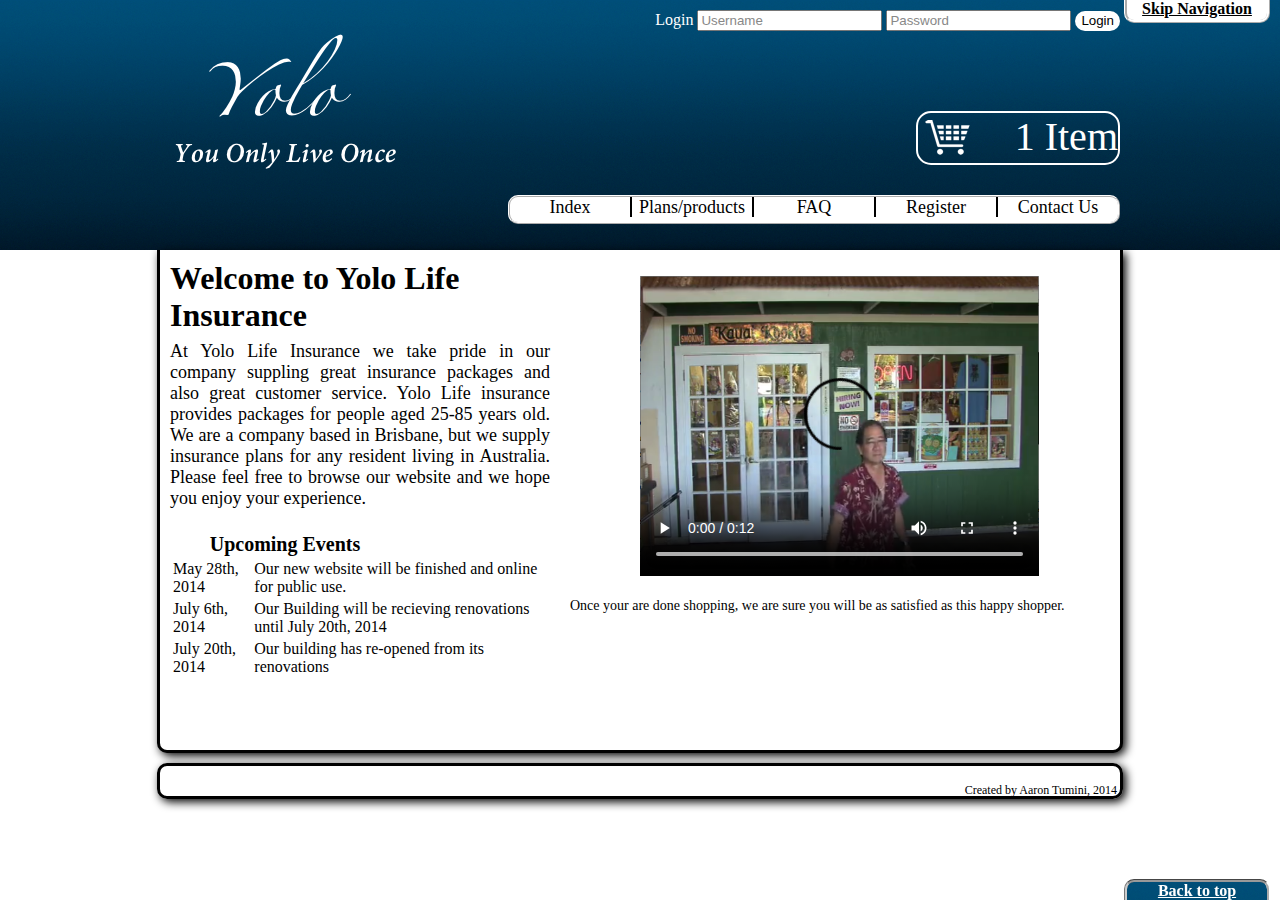
<file: index.html>
<!doctype html>
<html>

<head>
    <meta charset="UTF-8">
    <title>Yolo Life Insurance</title>
    <link rel="stylesheet" type="text/css" href="style.css" />
    <link rel="stylesheet" type="text/css" href="print.css" media="print" />
    <script type="text/javascript" src="scripts/modernizr.js" ></script>
    <link rel="shortcut icon" href="Images/favicon.png" />
</head>

<body>
    <script type="text/javascript">
        function userclear() {
            var user = document.getElementById("username").value
            if (user == 'Username') {
                document.getElementById('username').value = ''
                document.getElementById('username').style.color = "#000"
            }
        }

        function userfill() {
            var user = document.getElementById("username").value
            if (user == '') {
                document.getElementById('username').value = 'Username'
                document.getElementById('username').style.color = '#999'
            }
        }

        function passclear() {
            var pass = document.getElementById("password").value
            if (pass == 'Password') {
                document.getElementById('password').type = 'password'
                document.getElementById('password').value = ''
                document.getElementById('password').style.color = '#000'
            }
        }

        function passfill() {
            var pass = document.getElementById("password").value
            if (pass == '') {
                document.getElementById('password').type = 'text'
                document.getElementById('password').value = 'Password'
                document.getElementById('password').style.color = '#999'
            }
        }

        function logindown() {
            document.getElementById('login-register').style.backgroundColor = '#999'
        }

        function loginblur() {
            document.getElementById('login-register').style.backgroundColor = "#FFF"
        }
    </script>
    <header>
        <div id="gradient">
            <a href="#container">
                <div id="skipnav">Skip Navigation</div>
            </a>
            <div id="login">
                <form>
                    Login
                    <input type="text" id="username" name="username" value="Username" onfocus="userclear()" onblur="userfill()" />
                    <input type="text" id="password" name="password" value="Password" onfocus="passclear()" onblur="passfill()" />
                    <input type="submit" id="login-register" value="Login" onMouseDown="logindown()" onMouseOut="loginblur()" />
                </form>
                <div id="container-logo">
                    <div>
                        <a id="logo" href="index.html">
                            <img src="Images/Logo.png" alt="Yolo logo" />
                        </a>
                        <p>
                            <a id="shopping-cart">
                                <img src="Images/shopping_cart.png" style="float:left; margin-top:7px; margin-left:7px; padding-right:20px;" alt="shopping cart" />1 Item</a>
                        </p>
                        <br />
                    </div>
                    <div id="container-links">
                        <a id="links-left" href="index.html">Index</a>
                        <a class="links" href="packages.html">Plans/products</a>
                        <a class="links" href="faq.html">FAQ</a>
                        <a class="links" href="register.html">Register</a>
                        <a id="links-right" href="contact-us.html">Contact Us</a>
                    </div>
                </div>
            </div>
        </div>
    </header>
    <a href="#skipnav">
        <div id="back-to-top">Back to top</div>
    </a>
    <div id="container">
        <div style="display:inline">
            <div id="index-body">
                <h1 class="container-h1">Welcome to Yolo Life Insurance</h1>
                <p class="index-p">At Yolo Life Insurance we take pride in our company suppling great insurance packages and also great customer service. Yolo Life insurance provides packages for people aged 25-85 years old. We are a company based in Brisbane, but we supply insurance plans for any resident living in Australia. Please feel free to browse our website and we hope you enjoy your experience.
                    <br>
                    <br>
                </p>
                <div id="index-upcoming">
                    <table id="upcoming">
                        <thead>
                            <th colspan="2">Upcoming Events</th>
                        </thead>
                        <tbody>
                            <tr>
                                <td>May 28th, 2014</td>
                                <td>Our new website will be finished and online for public use.</td>
                            </tr>
                            <tr>
                                <td>July 6th, 2014</td>
                                <td>Our Building will be recieving renovations until July 20th, 2014</td>
                            </tr>
                            <tr>
                                <td>July 20th, 2014</td>
                                <td>Our building has re-opened from its renovations</td>
                            </tr>
                        </tbody>
                    </table>
                </div>
            </div>
            <div id="video-box-index">
                <figure>
                    <video width="399" height="300" controls=controls poster="videos/Happy_shopper.png">
                        <source type='video/mp4; codecs="avc1.42E01E,mp4a.40.2"' src="videos/happy_shopper.m4v" />
                        <source type='video/webm; codecs="vp8,vorbis"' src="videos/happy_shopper.webm" />
                        <source type='video/ogg; codecs="theora,vorbis"' src="videos/Happy_shopper.ogg" />
                        <object type="application/x-shockwave-flash" data="videos/happy_shopper.swf" width="399" height="300">
                            <param name="movie" value="videos/happy_shopper.swf" />
                            <param name="vmode" value="opaque" />
                            <param name="loop" value="false" />
                            <param name="play" value="false" />
                            <!--<img src="videos/Happy_shopper.png" width="399" height="300" alt="Your browser is unable to Play this video" title="Your browser is unable to Play this video" />-->
                        </object>
                    </video>
                </figure>
                <p>Once your are done shopping, we are sure you will be as satisfied as this happy shopper.
                    <p>
            </div>
        </div>
    </div>
    <footer>
        <p>Created by Aaron Tumini, 2014</p>
    </footer>
</body>

</html>
</file>
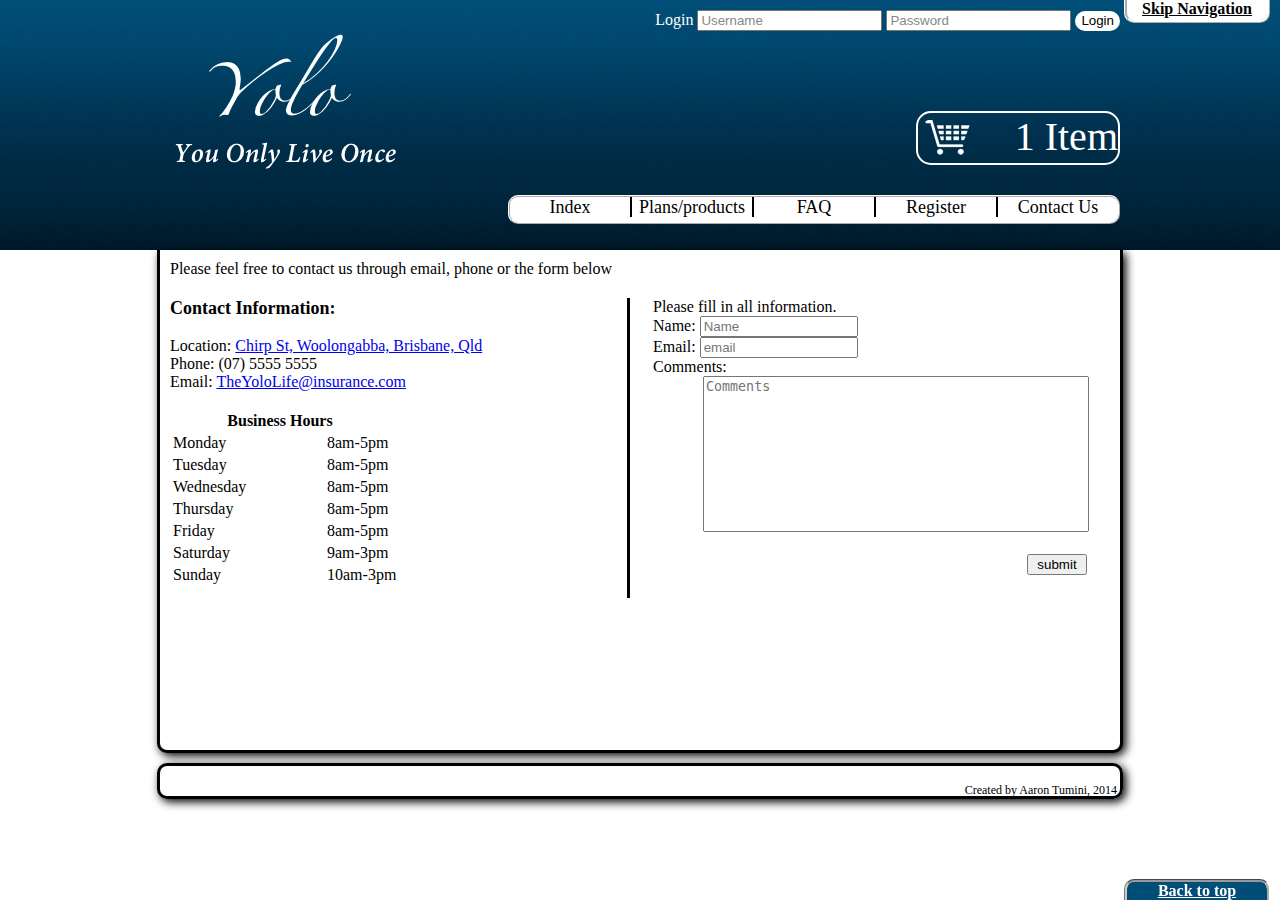
<file: contact-us.html>
<!doctype html>
<html>

<head>
    <meta charset="UTF-8">
    <title>Yolo Life Insurance</title>
    <link rel="stylesheet" type="text/css" href="style.css" />
    <link rel="stylesheet" type="text/css" href="print.css" media="print" />
    <script type="text/javascript" src="scripts/modernizr.js" ></script>
    <link rel="shortcut icon" href="Images/favicon.png" />
</head>

<body>
    <script type="text/javascript">
	// Some placeholder replacment scripting
        function userclear() {
            var user = document.getElementById("username").value
            if (user == 'Username') {
                document.getElementById('username').value = ''
                document.getElementById('username').style.color = "#000"
            }
        }

        function userfill() {
            var user = document.getElementById("username").value
            if (user == '') {
                document.getElementById('username').value = 'Username'
                document.getElementById('username').style.color = '#999'
            }
        }

        function passclear() {
            var pass = document.getElementById("password").value
            if (pass == 'Password') {
                document.getElementById('password').type = 'password'
                document.getElementById('password').value = ''
                document.getElementById('password').style.color = '#000'
            }
        }

        function passfill() {
            var pass = document.getElementById("password").value
            if (pass == '') {
                document.getElementById('password').type = 'text'
                document.getElementById('password').value = 'Password'
                document.getElementById('password').style.color = '#999'
            }
        }

        function logindown() {
            document.getElementById('login-register').style.backgroundColor = '#999'
        }

        function loginblur() {
            document.getElementById('login-register').style.backgroundColor = "#FFF"
        }

        function contactCheck() {
            var name = document.getElementById('name').value
            var email = document.getElementById('email').value
            var comment = document.getElementById('comment').value

            if (name == "" || name == null || email == "" || email == null || comment == "" || comment == null) {
                document.getElementById('form-fail').innerHTML = "* Please Enter in all information."
                alert("Please Enter in all information.")
                return false
            }
            document.getElementById('form-fail').innerHTML = ""
            document.getElementById('form-pass').innerHTML = "Thank you for you submission."
        }
    </script>
    <header>
        <div id="gradient">
            <a href="#container">
                <div id="skipnav">Skip Navigation</div>
            </a>
            <div id="login">
                <form>
                    Login
                    <input type="text" id="username" name="username" value="Username" onfocus="userclear()" onblur="userfill()" />
                    <input type="text" id="password" name="password" value="Password" onfocus="passclear()" onblur="passfill()" />
                    <input type="submit" id="login-register" value="Login" onMouseDown="logindown()" onMouseOut="loginblur()" />
                </form>
                <div id="container-logo">
                    <div>
                        <a id="logo" href="index.html">
                            <img src="Images/Logo.png" alt="Yolo logo" />
                        </a>
                        <p>
                            <a id="shopping-cart">
                                <img src="Images/shopping_cart.png" style="float:left; margin-top:7px; margin-left:7px; padding-right:20px;" alt="shopping cart" />1 Item</a>
                        </p>
                        <br />
                    </div>
                    <div id="container-links">
                        <a id="links-left" href="index.html">Index</a>
                        <a class="links" href="packages.html">Plans/products</a>
                        <a class="links" href="faq.html">FAQ</a>
                        <a class="links" href="register.html">Register</a>
                        <a id="links-right" href="contact-us.html">Contact Us</a>
                    </div>
                </div>
            </div>
        </div>
    </header>
    <a href="#skipnav">
        <div id="back-to-top">Back to top</div>
    </a>
    <div id="container">
        <div style="display:inline;"></div>
        <div class="container-p">Please feel free to contact us through email, phone or the form below</div>
        <div id="contact-info">
            <p class="bold">Contact Information:</p>
            <br>
            <br>Location: <a href="https://www.google.com/maps/place/Stanley+St/@-27.4865194,153.0355153,17z/data=!3m1!4b1!4m2!3m1!1s0x6b915a1481b07fad:0x64c8a93577ab35c0">Chirp St, Woolongabba, Brisbane, Qld</a>
            <br>Phone: (07) 5555 5555
            <br>Email: <a href="mailto:TheYoloLife@insurance.com">TheYoloLife@insurance.com</a>
            <br>
            <br>
            <table id="open-hours">
                <thead>
                    <th colspan="2" style="text-align:center;">Business Hours</th>
                </thead>
                <tbody>
                    <tr>
                        <td>Monday</td>
                        <td>8am-5pm</td>
                    </tr>
                    <tr>
                        <td>Tuesday</td>
                        <td>8am-5pm</td>
                    </tr>
                    <tr>
                        <td>Wednesday</td>
                        <td>8am-5pm</td>
                    </tr>
                    <tr>
                        <td>Thursday</td>
                        <td>8am-5pm</td>
                    </tr>
                    <tr>
                        <td>Friday</td>
                        <td>8am-5pm</td>
                    </tr>
                    <tr>
                        <td>Saturday</td>
                        <td>9am-3pm</td>
                    </tr>
                    <tr>
                        <td>Sunday</td>
                        <td>10am-3pm</td>
                    </tr>
                </tbody>
            </table>
        </div>
        <div id="contact-form">Please fill in all information.
            <form action="contact_submit.php" method="post">
                Name:
                <input type="text" name="name" id="name" placeholder="Name" value="" />
                <br>Email:
                <input type="email" name="email" id="email" placeholder="email" value="" />
                <br>Comments:
                <br>
                <textarea placeholder="Comments" name="comment" id="comment"></textarea>
                <br>
                <br>
                <input type="button" value="submit" style="float:right; width:60px; margin-right:23px;" onClick="contactCheck()" />
            </form>
            <div id="form-fail"></div>
            <div id="form-pass"></div>
        </div>
    </div>
    <footer>
        <p>Created by Aaron Tumini, 2014</p>
    </footer>
</body>

</html>
</file>
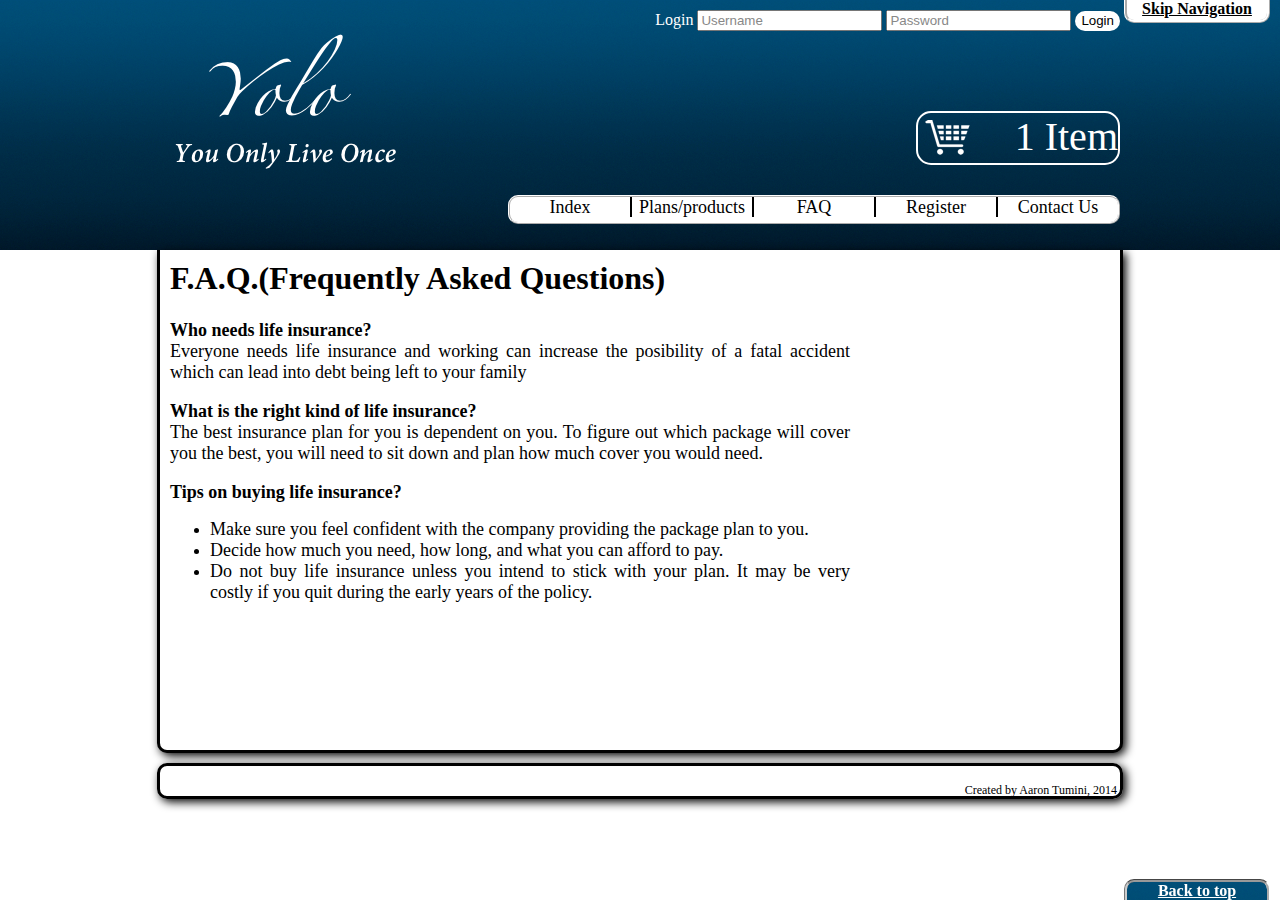
<file: faq.html>
<!doctype html>
<html>

<head>
    <meta charset="UTF-8">
    <title>Yolo Life Insurance</title>
    <link rel="stylesheet" type="text/css" href="style.css" />
    <link rel="stylesheet" type="text/css" href="print.css" media="print" />
    <script type="text/javascript" src="scripts/modernizr.js" ></script>
    <link rel="shortcut icon" href="Images/favicon.png" />
</head>

<body>
    <script type="text/javascript">
        function userclear() {
            var user = document.getElementById("username").value
            if (user == 'Username') {
                document.getElementById('username').value = ''
                document.getElementById('username').style.color = "#000"
            }
        }

        function userfill() {
            var user = document.getElementById("username").value
            if (user == '') {
                document.getElementById('username').value = 'Username'
                document.getElementById('username').style.color = '#999'
            }
        }

        function passclear() {
            var pass = document.getElementById("password").value
            if (pass == 'Password') {
                document.getElementById('password').type = 'password'
                document.getElementById('password').value = ''
                document.getElementById('password').style.color = '#000'
            }
        }

        function passfill() {
            var pass = document.getElementById("password").value
            if (pass == '') {
                document.getElementById('password').type = 'text'
                document.getElementById('password').value = 'Password'
                document.getElementById('password').style.color = '#999'
            }
        }

        function logindown() {
            document.getElementById('login-register').style.backgroundColor = '#999'
        }

        function loginblur() {
            document.getElementById('login-register').style.backgroundColor = "#FFF"
        }
    </script>
    <header>
        <div id="gradient">
            <a href="#container">
                <div id="skipnav">Skip Navigation</div>
            </a>
            <div id="login">
                <form>
                    Login
                    <input type="text" id="username" name="username" value="Username" onfocus="userclear()" onblur="userfill()" />
                    <input type="text" id="password" name="password" value="Password" onfocus="passclear()" onblur="passfill()" />
                    <input type="submit" id="login-register" value="Login" onMouseDown="logindown()" onMouseOut="loginblur()" />
                </form>
                <div id="container-logo">
                    <div>
                        <a id="logo" href="index.html">
                            <img src="Images/Logo.png" alt="Yolo logo" />
                        </a>
                        <p>
                            <a id="shopping-cart">
                                <img src="Images/shopping_cart.png" style="float:left; margin-top:7px; margin-left:7px; padding-right:20px;" alt="shopping cart" />1 Item</a>
                        </p>
                        <br />
                    </div>
                    <div id="container-links">
                        <a id="links-left" href="index.html">Index</a>
                        <a class="links" href="packages.html">Plans/products</a>
                        <a class="links" href="faq.html">FAQ</a>
                        <a class="links" href="register.html">Register</a>
                        <a id="links-right" href="contact-us.html">Contact Us</a>
                    </div>
                </div>
            </div>
        </div>
    </header>
    <a href="#skipnav">
        <div id="back-to-top">Back to top</div>
    </a>
    <div id="container">
        <div style="display:inline;">
            <div id="faq-body">
                <h1 class="container-h1">F.A.Q.(Frequently Asked Questions)</h1>
                <div class="clear"></div>
                <div class="faq-p">
                    <p class="bold">Who needs life insurance?</p>
                    <br>
                    <p>Everyone needs life insurance and working can increase the posibility of a fatal accident which can lead into debt being left to your family</p>
                    <br>
                    <br>
                    <p class="bold">What is the right kind of life insurance?</p>
                    <br>
                    <p>The best insurance plan for you is dependent on you. To figure out which package will cover you the best, you will need to sit down and plan how much cover you would need.</p>
                    <br>
                    <br>
                    <p class="bold">Tips on buying life insurance?</p>
                    <br>
                    <ul>
                        <li>
                            <p>Make sure you feel confident with the company providing the package plan to you.</p>
                        </li>
                        <li>
                            <p>Decide how much you need, how long, and what you can afford to pay.</p>
                        </li>
                        <li>
                            <p>Do not buy life insurance unless you intend to stick with your plan. It may be very costly if you quit during the early years of the policy.</p>
                        </li>
                    </ul>
                    <br>
                    <br>
                </div>
            </div>
        </div>
    </div>
    <footer>
        <p>Created by Aaron Tumini, 2014</p>
    </footer>
</body>

</html>
</file>
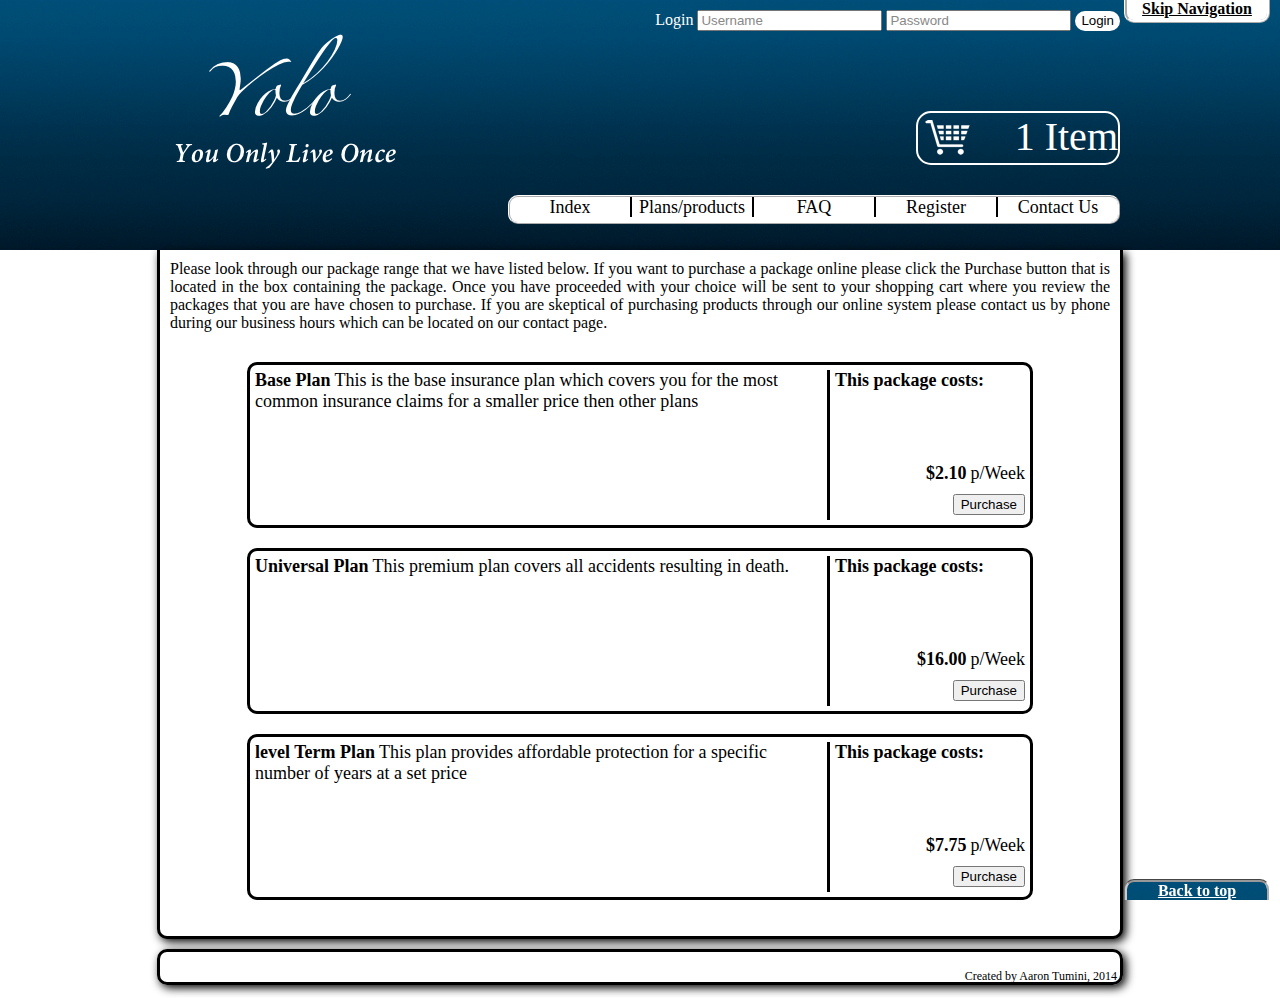
<file: packages.html>
<!doctype html>
<html>
<head>
    <meta charset="UTF-8">
    <title>Yolo Life Insurance</title>
    <link rel="stylesheet" type="text/css" href="style.css" />
    <link rel="stylesheet" type="text/css" href="print.css" media="print" />
    <script type="text/javascript" src="scripts/modernizr.js" ></script>
    <link rel="shortcut icon" href="Images/favicon.png" />
</head>

<body>
    <script type="text/javascript">
		function userclear()
		{
			var user = document.getElementById("username").value
			if (user == 'Username')
			{
				document.getElementById('username').value = ''
				document.getElementById('username').style.color = "#000"
			}	
		}
		function userfill()
		{
			var user = document.getElementById("username").value
			if (user == '')
			{
				document.getElementById('username').value = 'Username'
				document.getElementById('username').style.color = '#999'
			}	
		}
		function passclear()
		{
			var pass = document.getElementById("password").value
			if (pass == 'Password')
			{
				document.getElementById('password').type = 'password'
				document.getElementById('password').value = ''
				document.getElementById('password').style.color = '#000'
			}
		}
		function passfill()
		{
			var pass = document.getElementById("password").value
			if (pass == '')
			{
				document.getElementById('password').type = 'text'
				document.getElementById('password').value = 'Password'
				document.getElementById('password').style.color = '#999'
			}
		}
		function logindown()
		{
			document.getElementById('login-register').style.backgroundColor = '#999'
		}
		function loginblur()
		{
			document.getElementById('login-register').style.backgroundColor = "#FFF"
		}
    </script>
    <header>
        <div id="gradient">
            <a href="#container">
                <div id="skipnav">Skip Navigation</div>
            </a>
            <div id="login">
                <form>
                    Login
                    <input type="text" id="username" name="username" value="Username" onfocus="userclear()" onblur="userfill()" />
                    <input type="text" id="password" name="password" value="Password" onfocus="passclear()" onblur="passfill()" />
                    <input type="submit" id="login-register" value="Login" onMouseDown="logindown()" onMouseOut="loginblur()" />
                </form>
                <div id="container-logo">
                    <div>
                        <a id="logo" href="index.html">
                            <img src="Images/Logo.png" alt="Yolo logo" />
                        </a>
                        <p>
                            <a id="shopping-cart">
                                <img src="Images/shopping_cart.png" style="float:left; margin-top:7px; margin-left:7px; padding-right:20px;" alt="shopping cart" />1 Item</a>
                        </p>
                        <br />
                    </div>
                    <div id="container-links">
                        <a id="links-left" href="index.html">Index</a>
                        <a class="links" href="packages.html">Plans/products</a>
                        <a class="links" href="faq.html">FAQ</a>
                        <a class="links" href="register.html">Register</a>
                        <a id="links-right" href="contact-us.html">Contact Us</a>
                    </div>
                </div>
            </div>
        </div>
    </header>
    <a href="#skipnav">
        <div id="back-to-top">Back to top</div>
    </a>
    <div id="container">
        <div style="display:inline;"></div>
        <div class="container-p">Please look through our package range that we have listed below. If you want to purchase a package online please click the Purchase button that is located in the box containing the package. Once you have proceeded with your choice will be sent to your shopping cart where you review the packages that you are have chosen to purchase. If you are skeptical of purchasing products through our online system please contact us by phone during our business hours which can be located on our contact page.</div>
        <div class="package">
            <div class="package-info">
                <p class="package-heading">Base Plan</p>
                <p class="package-desc">This is the base insurance plan which covers you for the most common insurance claims for a smaller price then other plans</p>
            </div>
            <div class="package-price">
                <p class="package-heading">This package costs:</p>
                <br>
                <br>
                <br>
                <br>
                <br>
                <div class="price">
                    <p class="bold">$2.10</p>
                    <p>p/Week</p>
                </div>
                <div class="package-purchase">
                    <form>
                        <input type="hidden" name="base-package" id="base-package" />
                        <input type="submit" value="Purchase" />
                    </form>
                </div>
            </div>
        </div>
        <div class="package">
            <div class="package-info">
                <p class="package-heading">Universal Plan</p>
                <p class="package-desc">This premium plan covers all accidents resulting in death.</p>
            </div>
            <div class="package-price">
                <p class="package-heading">This package costs:</p>
                <br>
                <br>
                <br>
                <br>
                <br>
                <div class="price">
                    <p class="bold">$16.00</p>
                    <p>p/Week</p>
                </div>
                <div class="package-purchase">
                    <form>
                        <input type="hidden" name="universal-package" id="universal-package" />
                        <input type="submit" value="Purchase" />
                    </form>
                </div>
            </div>
        </div>
        <div class="package">
            <div class="package-info">
                <p class="package-heading">level Term Plan</p>
                <p class="package-desc">This plan provides affordable protection for a specific number of years at a set price</p>
            </div>
            <div class="package-price">
                <p class="package-heading">This package costs:</p>
                <br>
                <br>
                <br>
                <br>
                <br>
                <div class="price">
                    <p class="bold">$7.75</p>
                    <p>p/Week</p>
                </div>
                <div class="package-purchase">
                    <form>
                        <input type="hidden" name="level-plan" id="level-plan" />
                        <input type="submit" value="Purchase" />
                    </form>
                </div>
            </div>
        </div>
        <br>
        <br>
    </div>
    <footer>
        <p>Created by Aaron Tumini, 2014</p>
    </footer>
</body>
</html>
</file>
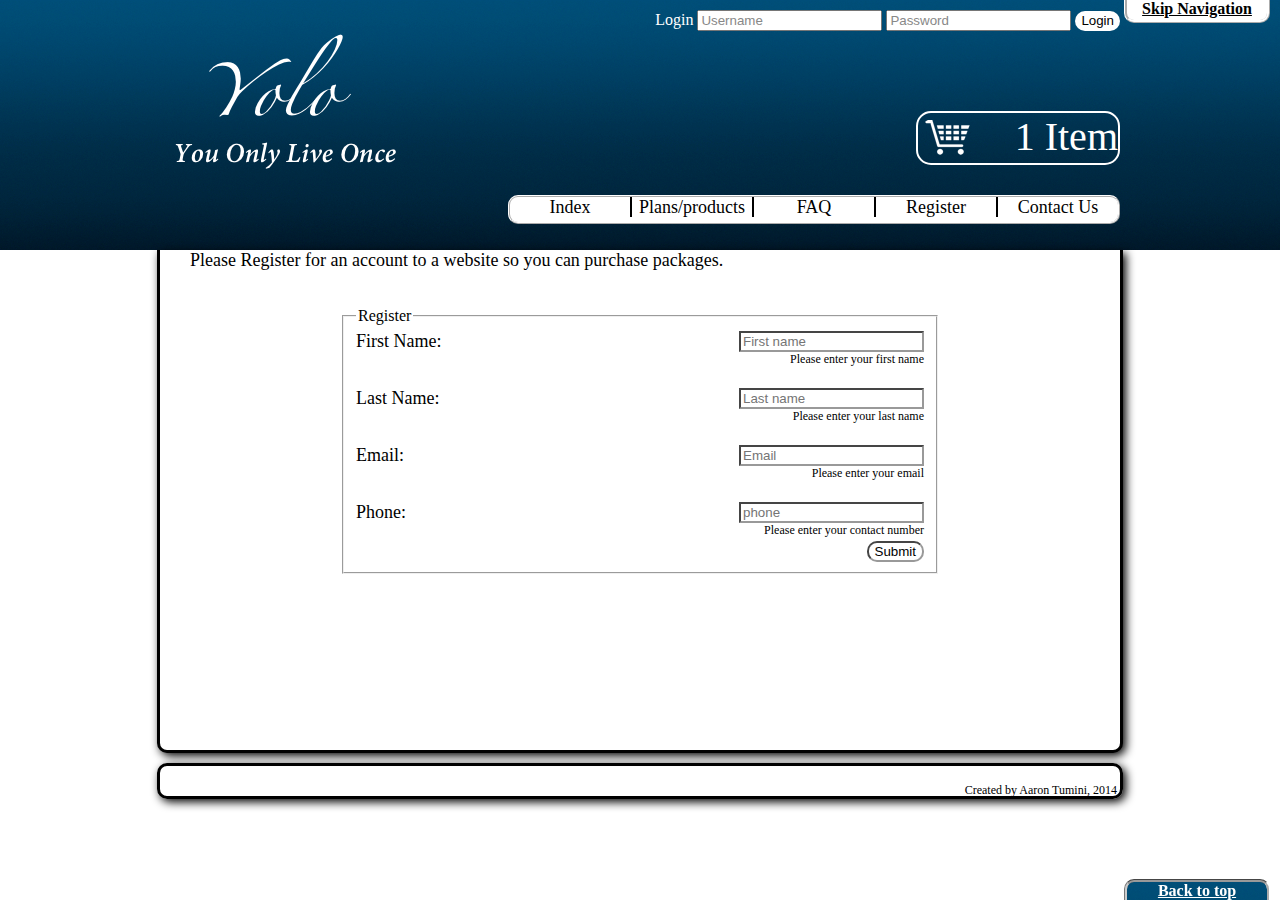
<file: register.html>
<!doctype html>
<html>

<head>
    <meta charset="UTF-8">
    <title>Yolo Life Insurance</title>
    <link rel="stylesheet" type="text/css" href="style.css" />
    <link rel="stylesheet" type="text/css" href="print.css" media="print" />
    <link rel="shortcut icon" href="Images/favicon.png" />
	<script type="text/javascript" src="scripts/modernizr.js" ></script>
</head>

<body>
	
    <script type="text/javascript">
        function userclear() {
            var user = document.getElementById("username").value
            if (user == 'Username') {
                document.getElementById('username').value = ''
                document.getElementById('username').style.color = "#000"
            }
        }

        function userfill() {
            var user = document.getElementById("username").value
            if (user == '') {
                document.getElementById('username').value = 'Username'
                document.getElementById('username').style.color = '#999'
            }
        }

        function passclear() {
            var pass = document.getElementById("password").value
            if (pass == 'Password') {
                document.getElementById('password').type = 'password'
                document.getElementById('password').value = ''
                document.getElementById('password').style.color = '#000'
            }
        }

        function passfill() {
            var pass = document.getElementById("password").value
            if (pass == '') {
                document.getElementById('password').type = 'text'
                document.getElementById('password').value = 'Password'
                document.getElementById('password').style.color = '#999'
            }
        }

        function logindown() {
            document.getElementById('login-register').style.backgroundColor = '#999'
        }

        function loginblur() {
            document.getElementById('login-register').style.backgroundColor = "#FFF"
        }

        function register_check() {
            var fname = document.getElementById('fname').value
            var lname = document.getElementById('lname').value
            var email = document.getElementById('email').value
            var phone = document.getElementById('phone').value
            document.getElementById('fname').style.border = "2px solid #999"
            document.getElementById('lname').style.border = "2px solid #999"
            document.getElementById('email').style.border = "2px solid #999"
            document.getElementById('phone').style.border = "2px solid #999"
            var fail = ""
            if (fname == "" || fname == null) {
                document.getElementById('fname').style.border = "#F00 2px solid"
                fail = "fail"
            }
            if (lname == "" || lname == null) {
                document.getElementById('lname').style.border = "#F00 2px solid"
                fail = "fail"
            }
            if (email == "" || email == null) {
                document.getElementById('email').style.border = "#F00 2px solid"
                fail = "fail"
            }
            if (phone == "" || phone == null) {
                document.getElementById('phone').style.border = "#F00 2px solid"
                fail = "fail"
            }
            if (fail == "fail") {
                alert("Please fill in all forms")
                return false
            }
            document.getElementById('regester-succeed').innerHTML = "Thank you for submitting you details. An account will be made shortly."
        }
    </script>
    <header>
        <div id="gradient">
            <a href="#container">
                <div id="skipnav">Skip Navigation</div>
            </a>
            <div id="login">
                <form>
                    Login
                    <input type="text" id="username" name="username" value="Username" onfocus="userclear()" onblur="userfill()" />
                    <input type="text" id="password" name="password" value="Password" onfocus="passclear()" onblur="passfill()" />
                    <input type="submit" id="login-register" value="Login" onMouseDown="logindown()" onMouseOut="loginblur()" />
                </form>
                <div id="container-logo">
                    <div>
                        <a id="logo" href="index.html">
                            <img src="Images/Logo.png" alt="Yolo logo" />
                        </a>
                        <p>
                            <a id="shopping-cart">
                                <img src="Images/shopping_cart.png" style="float:left; margin-top:7px; margin-left:7px; padding-right:20px;" alt="shopping cart" />1 Item</a>
                        </p>
                        <br />
                    </div>
                    <div id="container-links">
                        <a id="links-left" href="index.html">Index</a>
                        <a class="links" href="packages.html">Plans/products</a>
                        <a class="links" href="faq.html">FAQ</a>
                        <a class="links" href="register.html">Register</a>
                        <a id="links-right" href="contact-us.html">Contact Us</a>
                    </div>
                </div>
            </div>
        </div>
    </header>
    <a href="#skipnav">
        <div id="back-to-top">Back to top</div>
    </a>
    <div id="container">
        <div style="display:inline; padding:10px;"></div>
        <p class="container-p">Please Register for an account to a website so you can purchase packages.</p>
        <br>
        <br>
        <br>
        <div id="register">
            <fieldset>
                <legend>Register</legend>
                <form id="register-form" action="register.php" method="post">
                    <p>First Name:</p>
                    <input type="text" name="fname" id="fname" placeholder="First name" />
                    <br>
                    <p class="register-info">Please enter your first name</p>
                    <br>
                    <br>
                    <p>Last Name:</p>
                    <input type="text" name="lname" id="lname" placeholder="Last name" />
                    <br>
                    <p class="register-info">Please enter your last name</p>
                    <br>
                    <br>
                    <p>Email:</p>
                    <input type="email" name="email" id="email" placeholder="Email" />
                    <br>
                    <p class="register-info">Please enter your email</p>
                    <br>
                    <br>
                    <p>Phone:</p>
                    <input type="text" name="phone" id="phone" placeholder="phone" />
                    <br>
                    <p class="register-info">Please enter your contact number</p>
                    <br>
                    <input type="button" value="Submit" onClick="register_check()" style="border-radius:10px;" />
                </form>
            </fieldset>
        </div>
        <div style="text-align:center; margin-top:20px;" id="regester-succeed"></div>
    </div>
    <footer>
        <p>Created by Aaron Tumini, 2014</p>
    </footer>
</body>

</html>
</file>
<file: style.css>
@charset "UTF-8";
/* CSS Document */

body
{
	padding: 0;
	margin: 0;
}
h1
{
	display: inline;
}
p
{
	display: inline;
	font-size: 18px;
}
#gradient
{
	margin: auto;
	width: 100%;
	height: 250px;
	background-image: url(Images/gradient.jpg);
	background-color: #000;
}
#login
{
	width: 960px;
	height: 25px;
	color: #FFF;
	text-align: right;
	margin: auto;
	padding-top: 10px;
}
#push
{
	width: 1px;
	height: 75px;
}
.package
{
	width: 770px;
	height: 150px;
	margin: 20px auto 0 auto;
	border: #000 solid 3px;
	border-radius: 10px;
	padding: 5px;
}
.package-info
{
	width: 562px;
	padding-right: 10px;
	border-right: solid 3px #000;
	height: 150px;
	float: left;
}
.package-heading
{
	font-weight: 700;
	font-size: 18px;
	width: 552px;
}
.package-desc
{
	width: 552px;
	display: compact;
}
.package-price
{
	float: left;
	width: 190px;
	height: 150px;
	display: block;
	margin-left: 5px;
}
.price
{
	bottom: 0;
	position: relative;
	right: 0;
	text-align: right;
	padding: 0;
	margin: 0;
}
.package-purchase
{
	float: right;
	margin-top: 10px;
}
.bold
{
	font-weight: bold;
}
#container-logo
{
	width: 960px;
	height: 250px;
	margin: auto;
	display: inline;
}
.container-h1
{
	float: left;
	min-width: 200px;
	padding: 0;
	height: 60px;
	margin-top: 10px;
}
#index-body
{
	float: left;
	width: 380px;
	margin: 0 10px 10px 10px;
}
#faq-body
{
	float: left;
	width: 680px;
	margin: 0 10px 10px 10px;
}
#faq-body h1
{
	margin-bottom: 0;
}
#video-box-index
{
	width: 540px;
	margin: 10px;
	min-height: 200px;
	float: left;
}
#video-box-index figure
{
	position: relative;
	left: 30px;
}
#video-box-index p
{
	font-size: 14px;
	width: 100%;
	text-align: center;
	margin: auto;
}
.clear
{
	clear: both;
	margin: 0;
	padding: 0;
	height: 0;
	width: 0;
	visibility: hidden;
}
.index-p
{
	float: left;
	width: 380px;
	text-align: justify;
	margin: 0;
}
.faq-p
{
	width: 680px;
	text-align: justify;
	margin: 0;
}
.container-p
{
	padding: 10px;
	width: 940px;
	text-align: justify;
}
#skipnav
{
	float: right;
	border-bottom-left-radius: 10px;
	border-bottom-right-radius: 10px;
	border-bottom: ridge 3px #FFF;
	border-left: ridge 3px #FFF;
	border-right: ridge 3px #FFF;
	padding: 0 5px 2px 5px;
	background: #FFF;
	margin-right: 10px;
	width: 130px;
	font-weight: 600;
	text-align: center;
	color: #000;
	text-decoration: underline;
}
#index-upcoming
{
	margin: 50px 0 0 0;
}
#upcoming th
{
	height: 20px;
	font-size: 20px;
	text-indent: -150px;
}
#upcoming tr
{
	height: 25px;
}
#contact-info
{
	width: 457px;
	margin: 10px;
	height: 300px;
	text-align: left;
	font-size: 16px;
	float: left;
	border-right: 3px #000 solid;
}
#contact-form
{
	width: 457px;
	position: relative;
	top: 0;
	margin: 10px;
	float: right;
}
#login-register
{
	border-radius: 10px;
	height: 20px;
	background-color: #FFF;
	border: none;
}
#logo
{
	height: 150px;
	width: 250px;
	display: inline;
	float: left;
}
#shopping-cart
{
	width: 200px;
	height: 50px;
	float: right;
	display: inline;
	text-decoration: none;
	margin-top: 80px;
	-moz-border-radius: 15px;
	border-radius: 15px;
	border: #FFF solid 2px;
	font-size: 40px;
	color: #FFF;
}
#container-links
{
	height: 25px;
	min-width: 100px;
	float: right;
	border: #fff ridge 2px;
	margin-top: 30px;
	border-radius: 10px;
	background-color: #FFF;
}
.links
{
	width: 120px;
	height: 20px;
	vertical-align: sub;
	text-decoration: none;
	text-align: center;
	font-size: 18px;
	color: #000;
	float: left;
	border-left: #000 1px solid;
	border-right: #000 1px solid;
}
#links-left
{
	width: 120px;
	height: 20px;
	vertical-align: sub;
	text-decoration: none;
	text-align: center;
	font-size: 18px;
	color: #000;
	float: left;
	border-right: #000 1px solid;
}
#links-right
{
	width: 120px;
	height: 20px;
	vertical-align: sub;
	text-decoration: none;
	text-align: center;
	font-size: 18px;
	color: #000;
	float: left;
	border-left: #000 1px solid;
}
#container
{
	width: 960px;
	min-height: 500px;
	margin: auto;
	background-color: #FFF;
	border-right: solid 3px #000;
	border-left: solid 3px #000;
	border-bottom: solid 3px #000;
	border-radius: 0 0 10px 10px;
	box-shadow: 3px 3px 10px #000;
}
footer
{
	border: #000 solid 3px;
	border-radius: 10px;
	width: 960px;
	height: 30px;
	margin: 10px auto 10px auto;
	box-shadow: 3px 3px 10px #000;
}
footer p
{
	text-align: right;
	display: block;
	font-size: 12px;
	margin: 3px;
	line-height: 43px;
}
#username, #password
{
	color: #888;
}
#back-to-top
{
	position: fixed;
	bottom: 0px;
	right: 10px;
	border-top-left-radius: 10px;
	border-top-right-radius: 10px;
	border-top: groove 3px #999;
	border-left: groove 3px #CCC;
	border-right: groove 3px #FFF;
	padding: 0 5px 0px 5px;
	background: #FFF;
	width: 130px;
	text-align: center;
	font-weight: 600;
	background-image: url(Images/gradient.jpg);
	color: #FFF;
	text-decoration: underline;
}
#contact-form textarea
{
	resize: none;
	margin-left: 50px;
	width: 380px;
	height: 150px;
	display: inline;
}
#register
{
	margin: auto;
	width: 600px;
	min-height: 250px;
}
#register-form input
{
	float: right;
	display: inline;
	margin: 0;
	border: 2px inset #999;
	background-color: #FFF;
}
.register-info
{
	font-size: 12px;
	margin: 0;
	padding: 0;
	float: right;
}
#form-fail
{
	color: #F00;
}
#open-hours td
{
	width: 150px;
}
#open-hours th
{
	text-indent: -90px
}
#contact-form input, #contact-form email
{
	width: 150px;
}
#contact-info a:link
{
	color: #0000EE;
}
#contact-info a:visited
{
	color: #0000EE;
}
#contact-info a:hover
{
	color: #0000EE;
}
#contact-info a:active
{
	color: #0000EE;
}
</file>
<file: print.css>
@charset "UTF-8";
/* CSS Document */

body
{
	padding: 0;
	margin: 0;
}
h1
{
	display: inline;
}
p
{
	display: inline;
	font-size: 18px;
}
#gradient
{
	margin: auto;
	width: 100%;
	height: 250px;/*background-image: url(Images/gradient.jpg);
	background-color: #000;*/
}
#login
{
	width: 960px;
	height: 25px;
	/*color: #FFF;*/
	text-align: right;
	margin: auto;
	padding-top: 10px;
}
#push
{
	width: 1px;
	height: 75px;
}
.package
{
	width: 770px;
	height: 150px;
	margin: 20px auto 0 auto;
	border: #000 solid 3px;
	border-radius: 10px;
	padding: 5px;
}
.package-info
{
	width: 562px;
	padding-right: 10px;
	border-right: solid 3px #000;
	height: 150px;
	float: left;
}
.package-heading
{
	font-weight: 700;
	font-size: 18px;
	width: 552px;
}
.package-desc
{
	width: 552px;
	display: compact;
}
.package-price
{
	float: left;
	width: 190px;
	height: 150px;
	display: block;
	margin-left: 5px;
}
.price
{
	bottom: 0;
	position: relative;
	right: 0;
	text-align: right;
	padding: 0;
	margin: 0;
}
.package-purchase
{
	float: right;
	margin-top: 10px;
}
.bold
{
	font-weight: bold;
}
#container-logo
{
	width: 960px;
	height: 250px;
	margin: auto;
	display: inline;
}
.container-h1
{
	float: left;
	min-width: 200px;
	padding: 0;
	height: 60px;
	margin-top: 10px;
}
#index-body
{
	float: left;
	width: 380px;
	margin: 0 10px 10px 10px;
}
#faq-body
{
	float: left;
	width: 680px;
	margin: 0 10px 10px 10px;
}
#faq-body h1
{
	margin-bottom: 0;
}
#video-box-index
{
	width: 540px;
	margin: 10px;
	min-height: 200px;
	float: left;
}
#video-box-index figure
{
	position: relative;
	left: 30px;
}
#video-box-index p
{
	font-size: 14px;
	width: 100%;
	text-align: center;
	margin: auto;
}
.clear
{
	clear: both;
	margin: 0;
	padding: 0;
	height: 0;
	width: 0;
	visibility: hidden;
}
.index-p
{
	float: left;
	width: 380px;
	text-align: justify;
	margin: 0;
}
.faq-p
{
	width: 680px;
	text-align: justify;
	margin: 0;
}
.container-p
{
	padding: 10px;
	width: 940px;
	text-align: justify;
}
#skipnav
{
	float: right;
	border-bottom-left-radius: 10px;
	border-bottom-right-radius: 10px;
	border-bottom: ridge 3px #FFF;
	border-left: ridge 3px #FFF;
	border-right: ridge 3px #FFF;
	padding: 0 5px 2px 5px;
	background: #FFF;
	margin-right: 10px;
	width: 130px;
	font-weight: 600;
	text-align: center;
	color: #000;
	text-decoration: underline;
}
#index-upcoming
{
	margin: 50px 0 0 0;
}
#upcoming th
{
	height: 20px;
	font-size: 20px;
	text-indent: -150px;
}
#upcoming tr
{
	height: 25px;
}
#contact-info
{
	width: 457px;
	margin: 10px;
	height: 300px;
	text-align: left;
	font-size: 16px;
	float: left;
	border-right: 3px #000 solid;
}
#contact-form
{
	width: 457px;
	position: relative;
	top: 0;
	margin: 10px;
	float: right;
}
#login-register
{
	border-radius: 10px;
	height: 20px;
	background-color: #FFF;
	border: none;
}
#logo
{
	height: 150px;
	width: 250px;
	display: inline;
	float: left;
}
#shopping-cart
{
	width: 200px;
	height: 50px;
	float: right;
	display: inline;
	text-decoration: none;
	margin-top: 80px;
	-moz-border-radius: 15px;
	border-radius: 15px;
	border: #FFF solid 2px;
	font-size: 40px;
	color: #FFF;
}
#container-links
{
	height: 25px;
	min-width: 100px;
	float: right;
	border: #fff ridge 2px;
	margin-top: 30px;
	border-radius: 10px;
	background-color: #FFF;
}
.links
{
	width: 120px;
	height: 20px;
	vertical-align: sub;
	text-decoration: none;
	text-align: center;
	font-size: 18px;
	color: #000;
	float: left;
	border-left: #000 1px solid;
	border-right: #000 1px solid;
}
#links-left
{
	width: 120px;
	height: 20px;
	vertical-align: sub;
	text-decoration: none;
	text-align: center;
	font-size: 18px;
	color: #000;
	float: left;
	border-right: #000 1px solid;
}
#links-right
{
	width: 120px;
	height: 20px;
	vertical-align: sub;
	text-decoration: none;
	text-align: center;
	font-size: 18px;
	color: #000;
	float: left;
	border-left: #000 1px solid;
}
#container
{
	width: 960px;
	min-height: 500px;
	margin: auto;
	background-color: #FFF;
	border-right: solid 3px #000;
	border-left: solid 3px #000;
	border-bottom: solid 3px #000;
	border-radius: 0 0 10px 10px;
	box-shadow: 3px 3px 10px #000;
}
footer
{
	border: #000 solid 3px;
	border-radius: 10px;
	width: 960px;
	height: 30px;
	margin: 10px auto 10px auto;
	box-shadow: 3px 3px 10px #000;
}
footer p
{
	text-align: right;
	display: block;
	font-size: 12px;
	margin: 3px;
	line-height: 43px;
}
#username, #password
{
	color: #000;
}
#back-to-top
{
	position: fixed;
	bottom: 0px;
	right: 10px;
	border-top-left-radius: 10px;
	border-top-right-radius: 10px;
	border-top: groove 3px #000;
	border-left: groove 3px #000;
	border-right: groove 3px #000;
	padding: 0 5px 0px 5px;
	background: #FFF;
	width: 130px;
	text-align: center;
	font-weight: 600;
	/*background-image: url(Images/gradient.jpg);*/
	color: #FFF;
	text-decoration: underline;
}
#contact-form textarea
{
	resize: none;
	margin-left: 50px;
	width: 380px;
	height: 150px;
	display: inline;
}
#register
{
	margin: auto;
	width: 600px;
	min-height: 250px;
}
#register-form input
{
	float: right;
	display: inline;
	margin: 0;
	border: 2px inset #000;
	background-color: #FFF;
}
.register-info
{
	font-size: 12px;
	margin: 0;
	padding: 0;
	float: right;
}
#form-fail
{
	color: #000;
}
#open-hours td
{
	width: 150px;
}
#open-hours th
{
	text-indent: -90px
}
#contact-form input, #contact-form email
{
	width: 150px;
}
#contact-info a:link
{
	color: #000;
}
#contact-info a:visited
{
	color: #000;
}
#contact-info a:hover
{
	color: #000;
}
#contact-info a:active
{
	color: #000;
}
</file>
